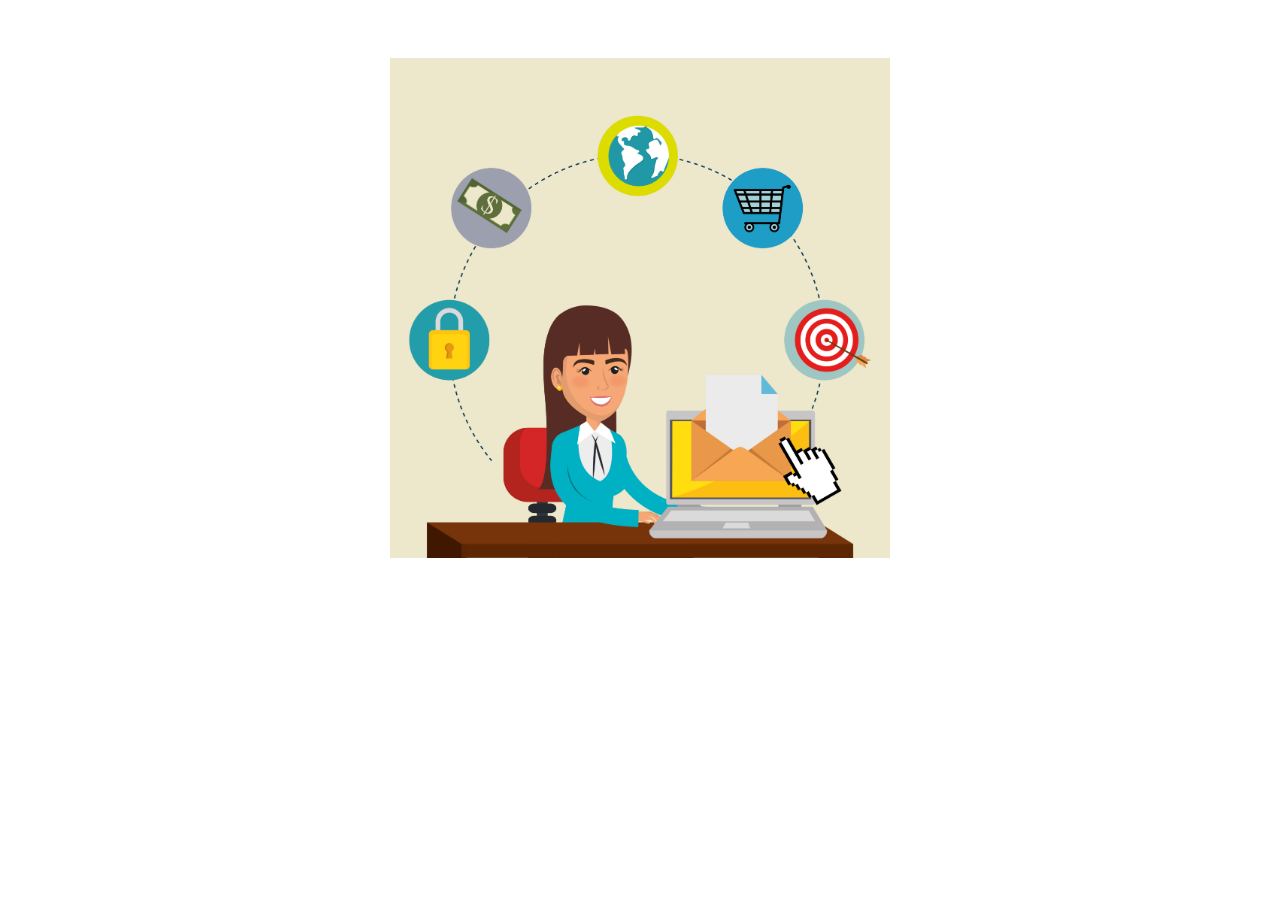
<file: services.html>
<!DOCTYPE html>
<html lang="en">
<head>
  <meta charset="UTF-8">
  <meta name="viewport" content="width=device-width, initial-scale=1.0">
  <link rel="icon" href="/image/egg-sharp.svg" type="image/svg+xml">
  <title>Services</title>
</head>
<body style="max-width: 1300px;">
  <div class="imagecontainer" style="width: 500px; height: auto; margin-inline: auto; padding-top: 50px;">
  <img src="/image/51297.jpg" alt="icon of a an office woman" style="width:100%; height:100%;">
  </div>
</body>
</html>
</file>
